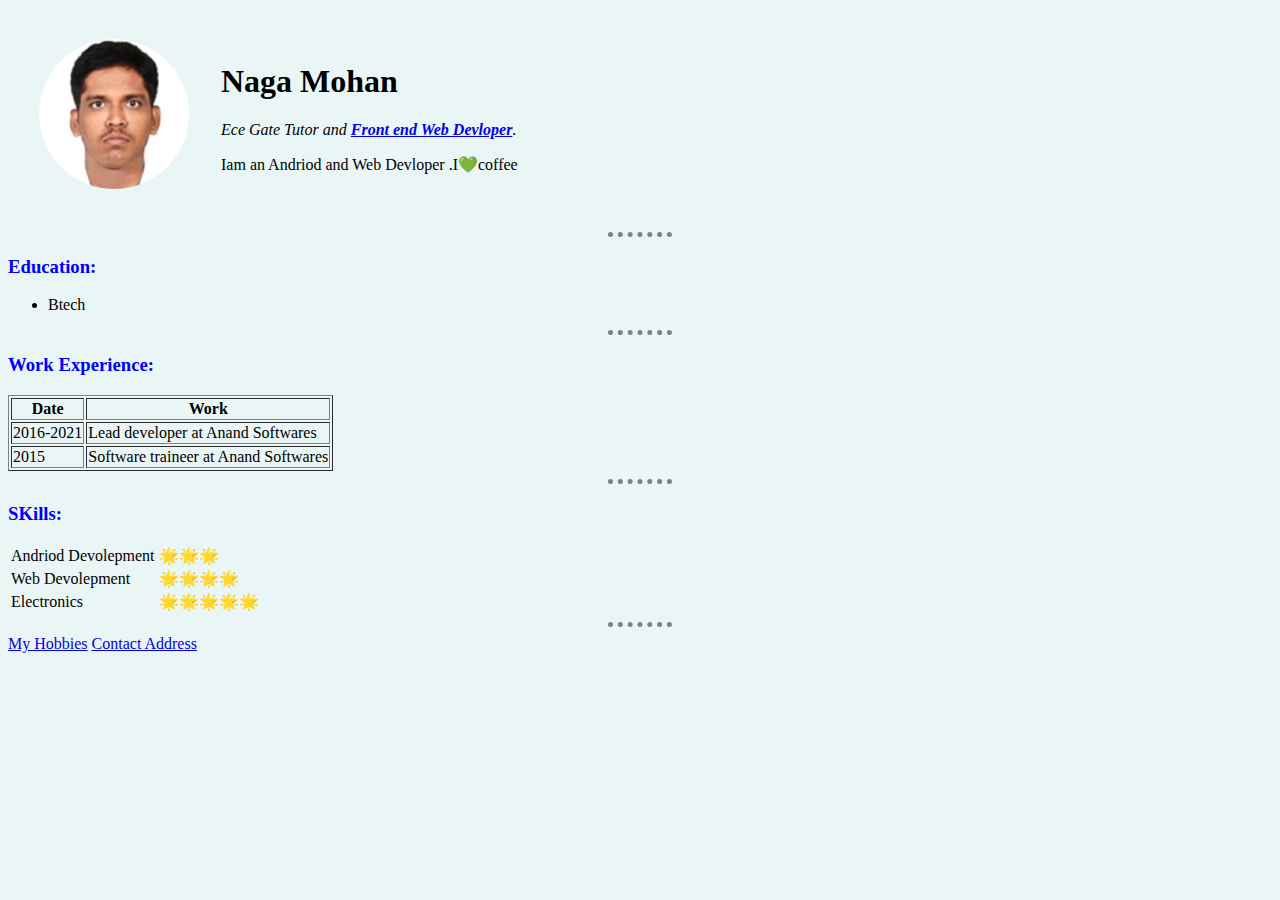
<file: index.html>
<!DOCTYPE html>
<html lang="en" dir="ltr">
  <head>
    <meta charset="utf-8">
    <title>💚 Naga Mohan's Personal Site</title>
    <link rel="stylesheet" href="css/styles.css">
  </head>
  <body>
    <table cellspacing="30">
      <tr>
        <td><img src="images/mohan.png" alt="naga"></td>
        <td><h1>Naga Mohan</h1>
        <p><em>Ece Gate Tutor and <strong><a href="https://avilpage.com/">Front end Web Devloper</a></strong>. </em></p>
        <p>Iam an Andriod and Web Devloper .I💚coffee </p></td>
      </tr>
    </table>
    <hr>
    <h3 >Education:</h3>
    <ul>
      <li>Btech</li>
    </ul>
    <hr>
    <h3>Work Experience:</h3>
    <table border="1">
      <thead>
        <tr>
          <th>Date</th>
          <th>Work</th>
        </tr>
      </thead>
      <tbody>
        <tr>
          <td>2016-2021 </td>
          <td>Lead developer at Anand Softwares</td>
        </tr>
        <tr>
          <td>2015</td>
          <td> Software traineer at Anand Softwares</td>
        </tr>
      </tbody>
    </table>
    <hr>
    <h3>SKills:</h3>
    <table>
      <tr>
        <td>Andriod Devolepment</td>
        <td>🌟🌟🌟</td>
      </tr>
      <tr>
        <td>Web Devolepment</td>
        <td>🌟🌟🌟🌟</td>
      </tr>
      <tr>
        <td>Electronics</td>
        <td>🌟🌟🌟🌟🌟</td>
      </tr>
    </table>
    <hr>
    <a href="hobbies.html">My Hobbies</a>
    <a href="contact me.html">Contact Address</a>
  </body>
</html>
</file>
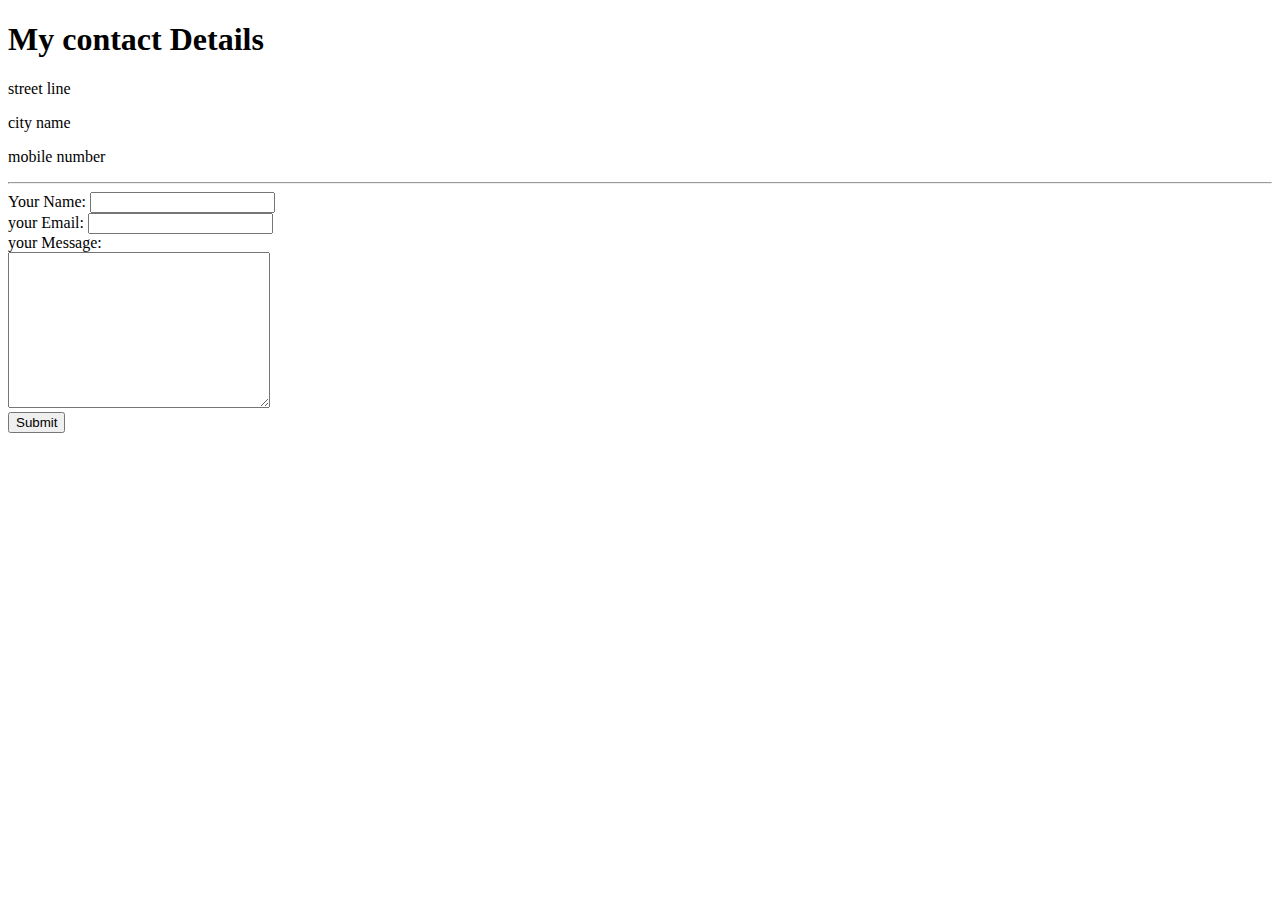
<file: contact me.html>
<!DOCTYPE html>
<html lang="en" dir="ltr">
  <head>
    <meta charset="utf-8">
    <title>Contact Address</title>
  </head>
  <body>
    <h1>My contact Details</h1>
    <p>street line</p>
    <p>city name</p>
    <p>mobile number</p><hr>
    <form action="mailto:mohank4022@gmail.com">
      <label>Your Name:</label>
      <input type="text"><br>
      <label>your Email:</label>
      <input type="Email" Name="your Email"><br>
      <label>your Message:</label><br>
      <textarea name="name" id="" cols="30" rows="10"></textarea><br>
      <input type="submit">
    </form>





  </body>
</html>
</file>
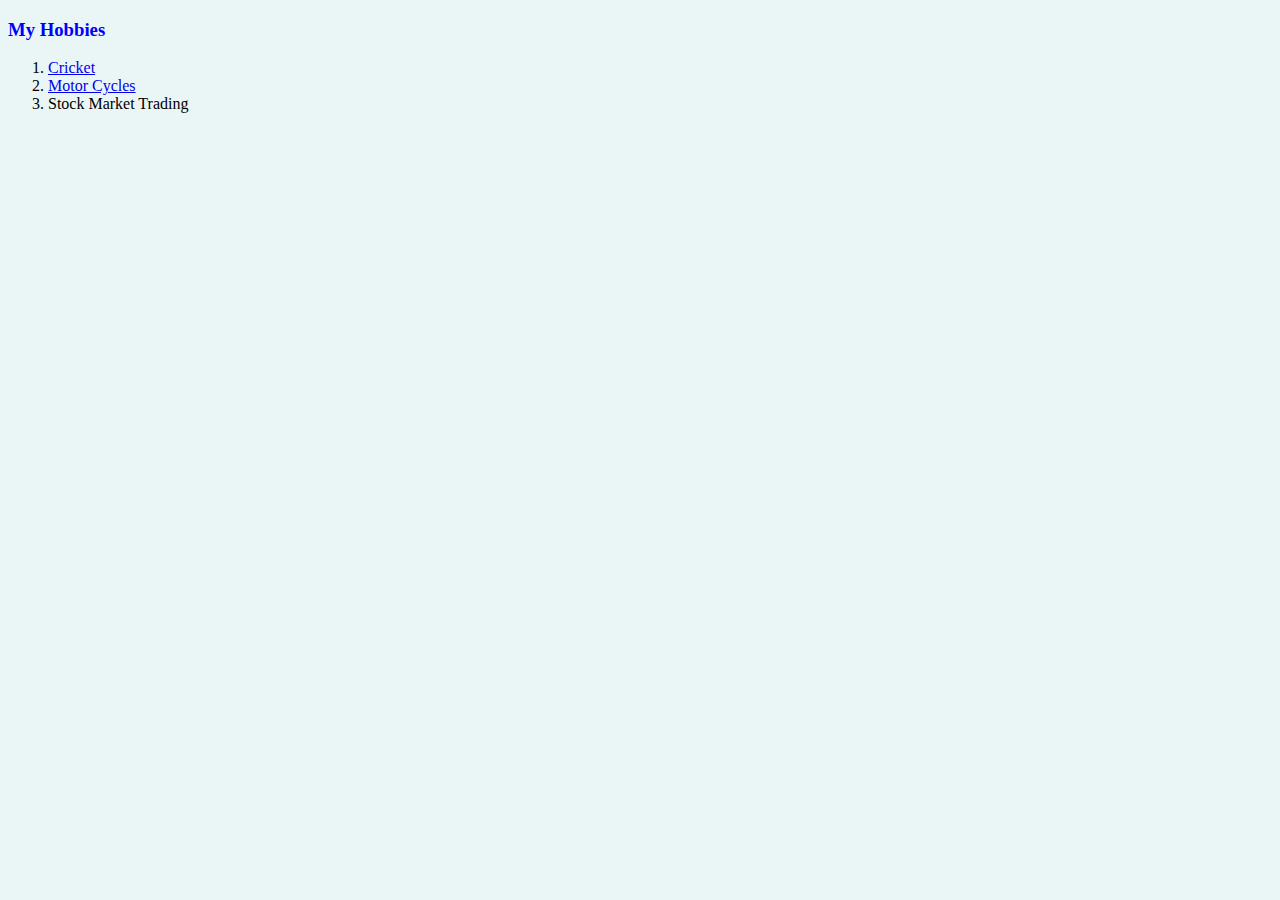
<file: hobbies.html>
<!DOCTYPE html>
<html lang="en" dir="ltr">
  <head>
    <meta charset="utf-8">
    <title>My Hobbies</title>
      <link rel="stylesheet" href="css/styles.css">
  </head>
  <body>
    <h3>My Hobbies</h3>
    <ol>
      <li><a href="https://www.youtube.com/watch?v=8b0ubLO2MUE">Cricket</a></li>
      <li><a href="https://www.youtube.com/watch?v=eJqSAbQjSKE">Motor Cycles</a></li>
      <li>Stock Market Trading</li>
    </ol>
  </body>
</html>
</file>
<file: css/styles.css>
body{
  background-color: #EAF6f6;;
}
h1{
  color:black;
}
h3{
  color:blue;
}
img{
  width: 150px;
}
hr {
  border-style: none;
  border-top-style: dotted;
  border-color: grey;
  border-width: 5px;
  width: 5%;
}
</file>
